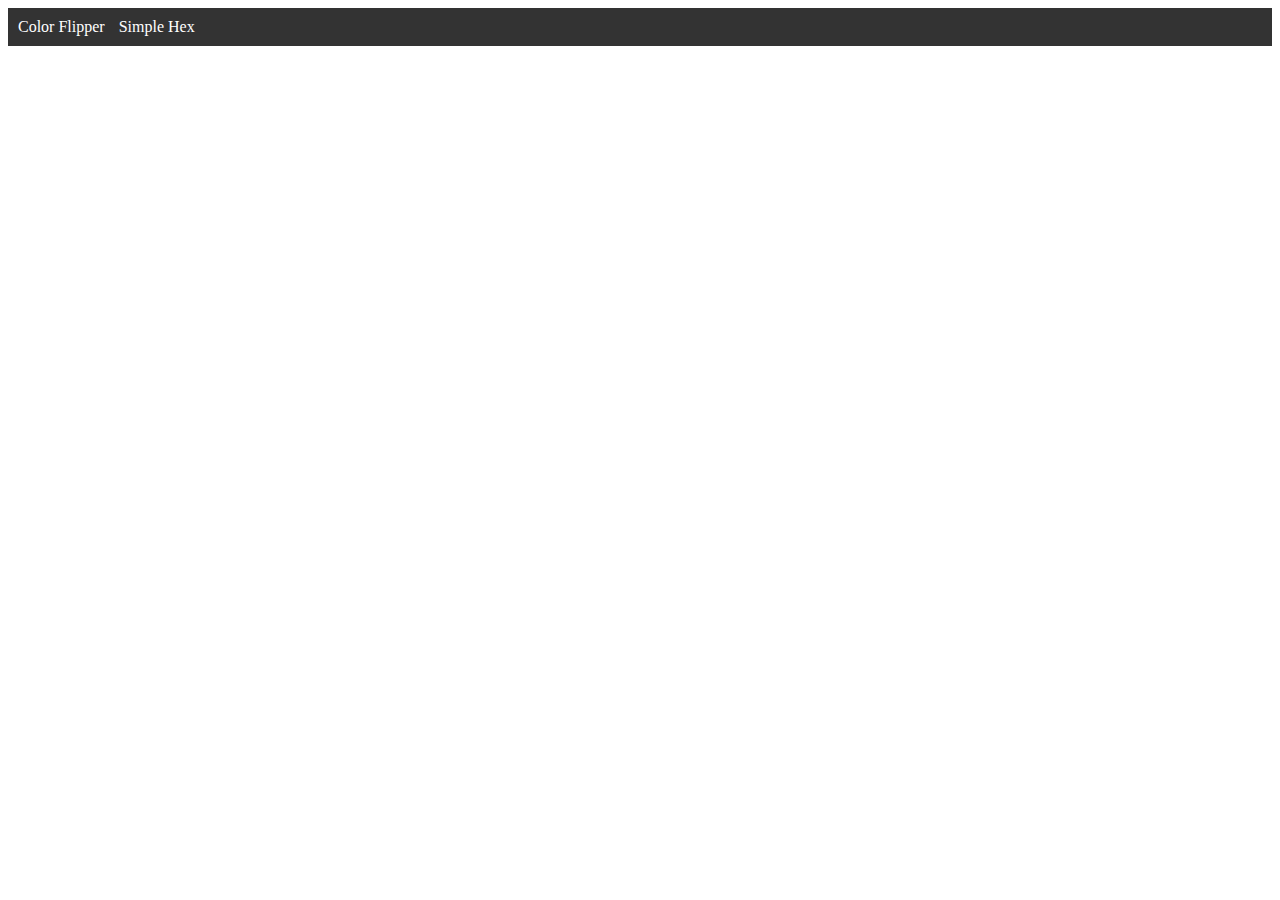
<file: index.html>
<!DOCTYPE html>
<html lang="en">
<head>
    <meta charset="UTF-8">
    <meta name="viewport" content="width=device-width, initial-scale=1.0">
    <link rel="stylesheet" href="style.css">
    <title>Simple Color Flipper</title>
</head>
<body>
    <!-- Make a NavBar -->

    <nav>
        <ul>
            <li><a href="#">Color Flipper</a></li>
            <li><a href="#">Simple Hex</a></li>
        </ul>
    </nav>


    <!-- Make a Color Displayer -->

    <!-- make a button to change color-->
    <script src="main.js"></script>
</body>
</html>
</file>
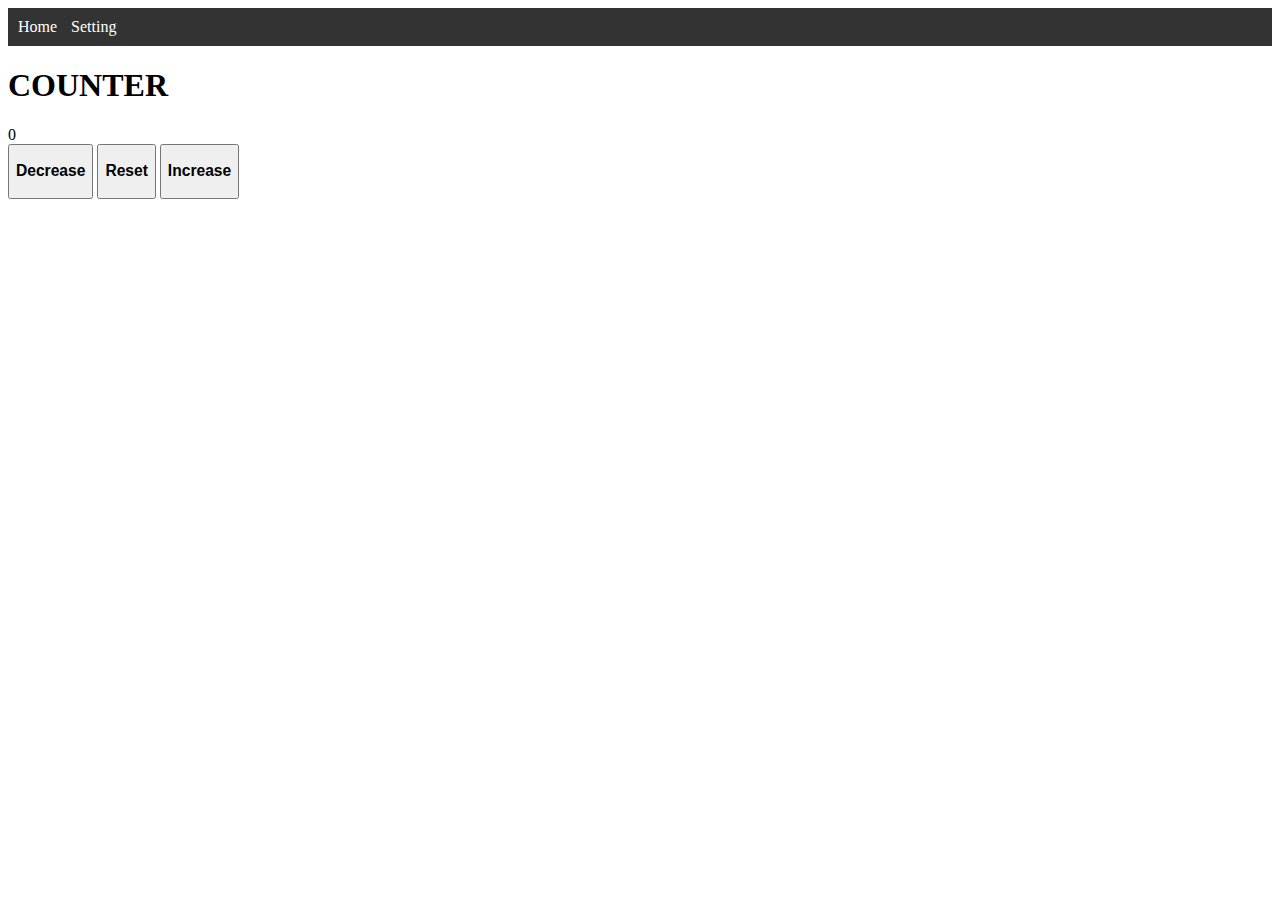
<file: counter/index.html>
<!DOCTYPE html>
<html lang="en">
<head>
    <meta charset="UTF-8">
    <meta name="viewport" content="width=device-width, initial-scale=1.0">
    <link rel="stylesheet" href="style.css">
    <title>Counter</title>
</head>
<body>


    <!-- SIMPLE LITTLE NAVBAR-->
    <nav>
        <ul>
            <li><a href="#">Home</a></li>
            <li><a href="#">Setting</a></li>
        </ul>
    </nav>


    <main>
        <!-- COUNTER -->
        <h1>COUNTER</h1>

        <!-- ACTUAL COUNTER #-->
        <span id="value">0</span>

        <!-- 3 Buttons,  (DECREASE)  (RESET) (INCREASE)-->

        <div class="container">
            <button class="btn decrease">
                <h3>Decrease</h3>
            </button>

            <button class="btn reset">
                <h3>Reset</h3>
            </button>

            <button class="btn increase">
                <h3>Increase</h3>
            </button>
        </div>
    </main>

    <script src="main.js"></script>
</body>
</html>
</file>
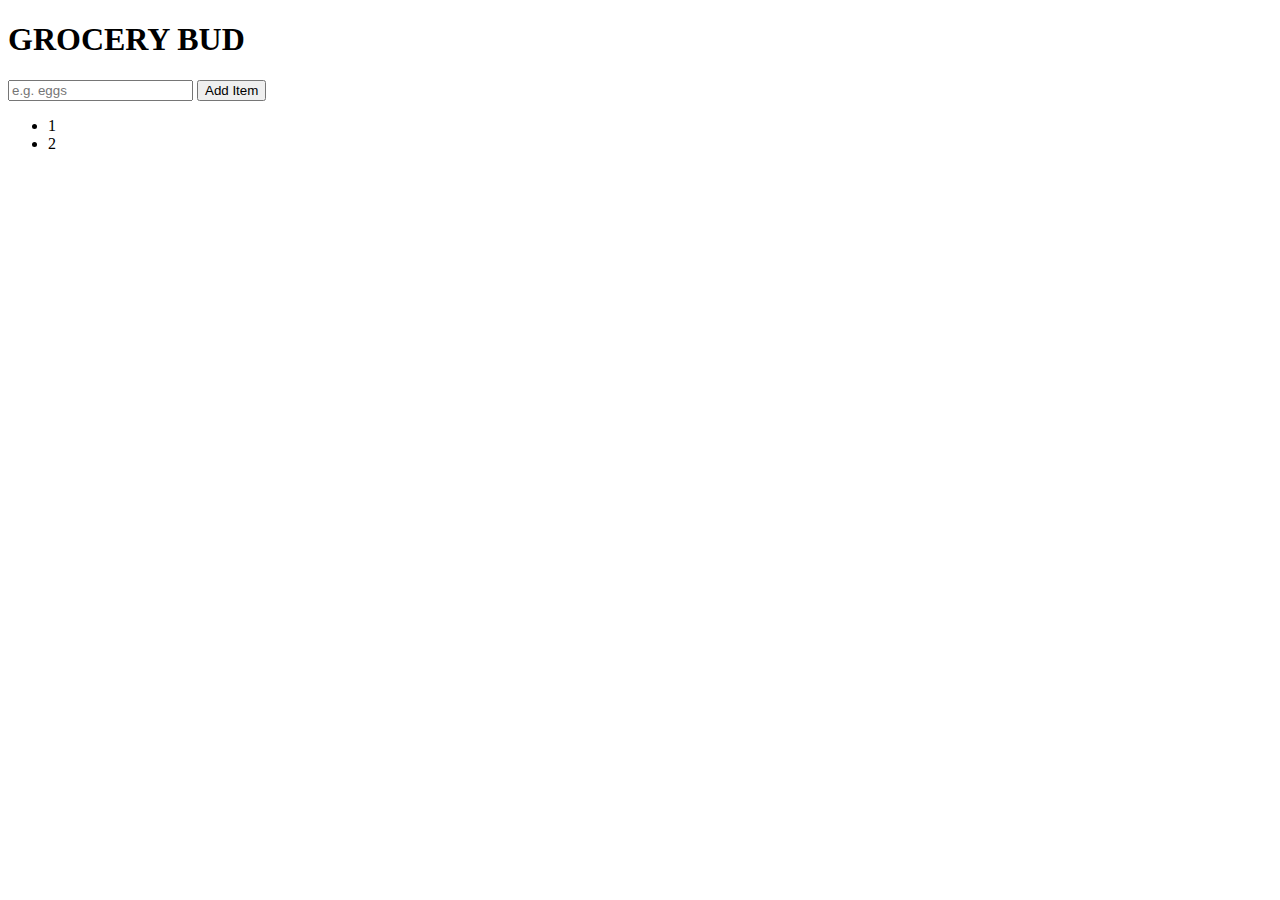
<file: groceryList/index.html>
<!DOCTYPE html>
<html lang="en">
<head>
    <meta charset="UTF-8">
    <meta name="viewport" content="width=device-width, initial-scale=1.0">
    <title>Grocery List</title>
</head>
<body>
    <main>
        <h1>GROCERY BUD</h1>
        <form id="groceryForm">
            <input type="text" placeholder="e.g. eggs" id="item"/>
            <button type="submit">Add Item</button>
            <ul id="itemList">
                <li>1</li>
                <li>2</li>
            </ul>
        </form>
    </main>
</body>
</html>
</file>
<file: style.css>
nav {
    background-color: #333;
    color: #fff;
    padding: 10px;
}

ul {
    list-style-type: none;
    margin: 0;
    padding: 0;
}

li {
    display: inline;
    margin-right: 10px;
}

a {
    text-decoration: none;
    color: #fff;
}

a:hover {
    text-decoration: underline;
}

div {
    display: flex;
    justify-content: center;
    align-items:baseline;
    height: auto;
    margin: 0;
}
</file>
<file: counter/style.css>
nav {
    background-color: #333;
    color: #fff;
    padding: 10px;
}

ul {
    list-style-type: none;
    margin: 0;
    padding: 0;
}

li {
    display: inline;
    margin-right: 10px;
}

a {
    text-decoration: none;
    color: #fff;
}

a:hover {
    text-decoration: underline;
}
</file>
